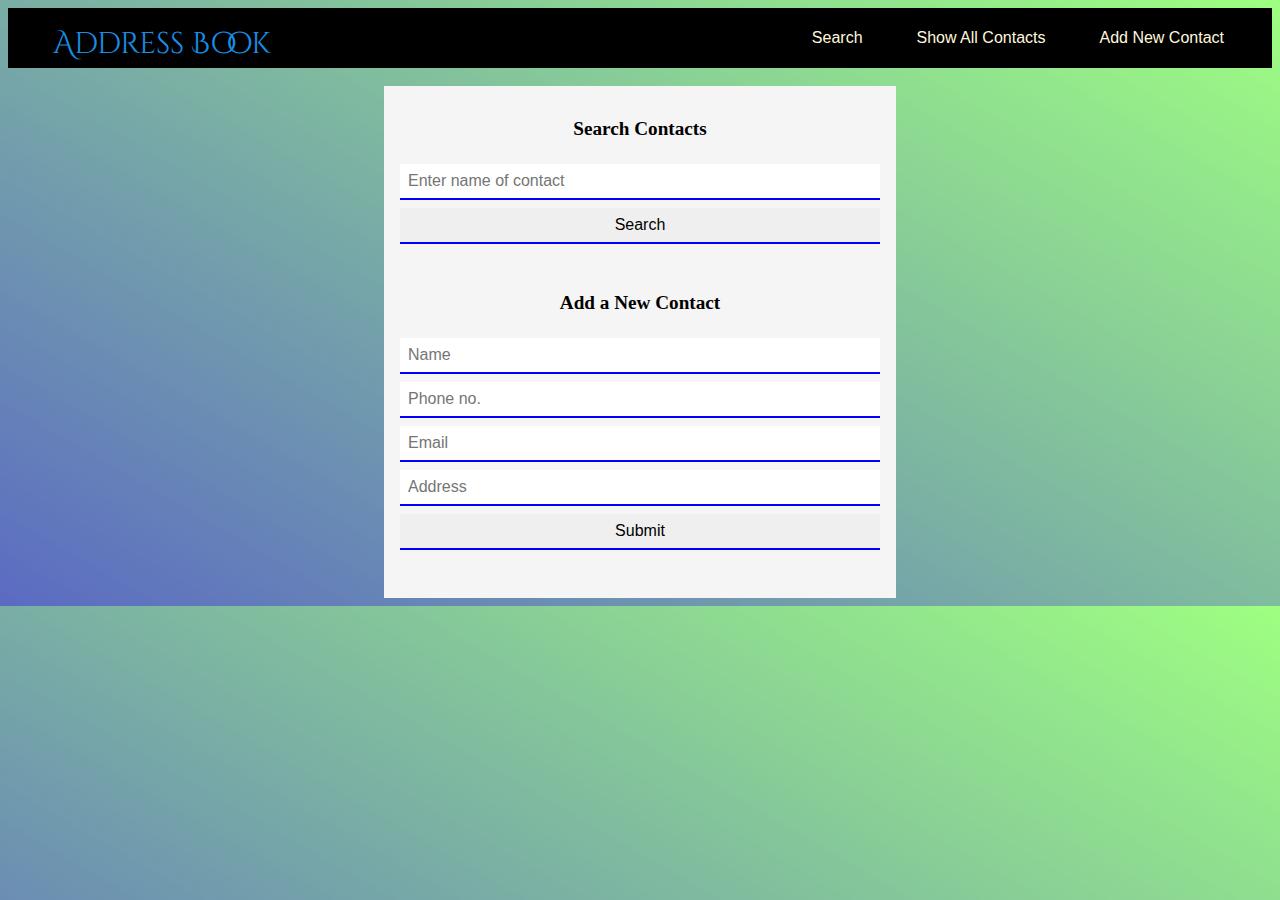
<file: index.html>
<!DOCTYPE html>
<html lang="en">

<head>
    <meta charset="UTF-8">
    <meta http-equiv="X-UA-Compatible" content="IE=edge">
    <meta name="viewport" content="width=device-width, initial-scale=1.0">
    <title>Address Book</title>
    <link rel="stylesheet" href="q1.css">
    <link rel="preconnect" href="https://fonts.googleapis.com">
    <link rel="preconnect" href="https://fonts.googleapis.com">
    <link rel="preconnect" href="https://fonts.gstatic.com" crossorigin>
    <link href="https://fonts.googleapis.com/css2?family=Cinzel+Decorative&display=swap" rel="stylesheet">
</head>


<body>
     <div class="navbar">
        <div class="adb"><a href="./index.html">Address Book</a></div>
        <div>
            <ul>
                <li><a href="./search.html">Search</a></li>
                <li><a href="./all.html">Show All Contacts</li>
                    <li><a href="./add.html">Add New Contact</a></li>
            </ul>
        </div>
    
    </div>
    

<br>

    <div id="search-panel" class="panel">
        <h2>Search Contacts</h2>
        <form id="search" action="#">

            <div id="results"></div>
            <div>
                <label>
                    <input type="text" name="search" id="search" placeholder="Enter name of contact" />
                </label>
            </div>

            <div id="submit ">
                <input type="submit" value="Search" />
            </div>
        </form>
    </div>

    
    <div id="contact-panel" class="panel">
        <form id="contact" action="#">

            <h2>Add a New Contact</h2>
            <div>

                <label>
                    <input type="text" name="person" id="name" placeholder="Name" />
                </label>

                <label>
                    <input type="text" name="phone" id="phone" placeholder="Phone no." />
                </label>

                <label>
                    <input type="text" name="email" id="email" placeholder="Email" />
                </label>

                <label> 
                    <input type="text" name="address" id="address" placeholder="Address" />
                </label>
            </div>

            <div id="submit2">
                <input type="submit" value="Submit" />
            </div>
        </form>
    </div>


    <div id="show-panel" class="panel"></div>
   
</body>

</html>
</file>
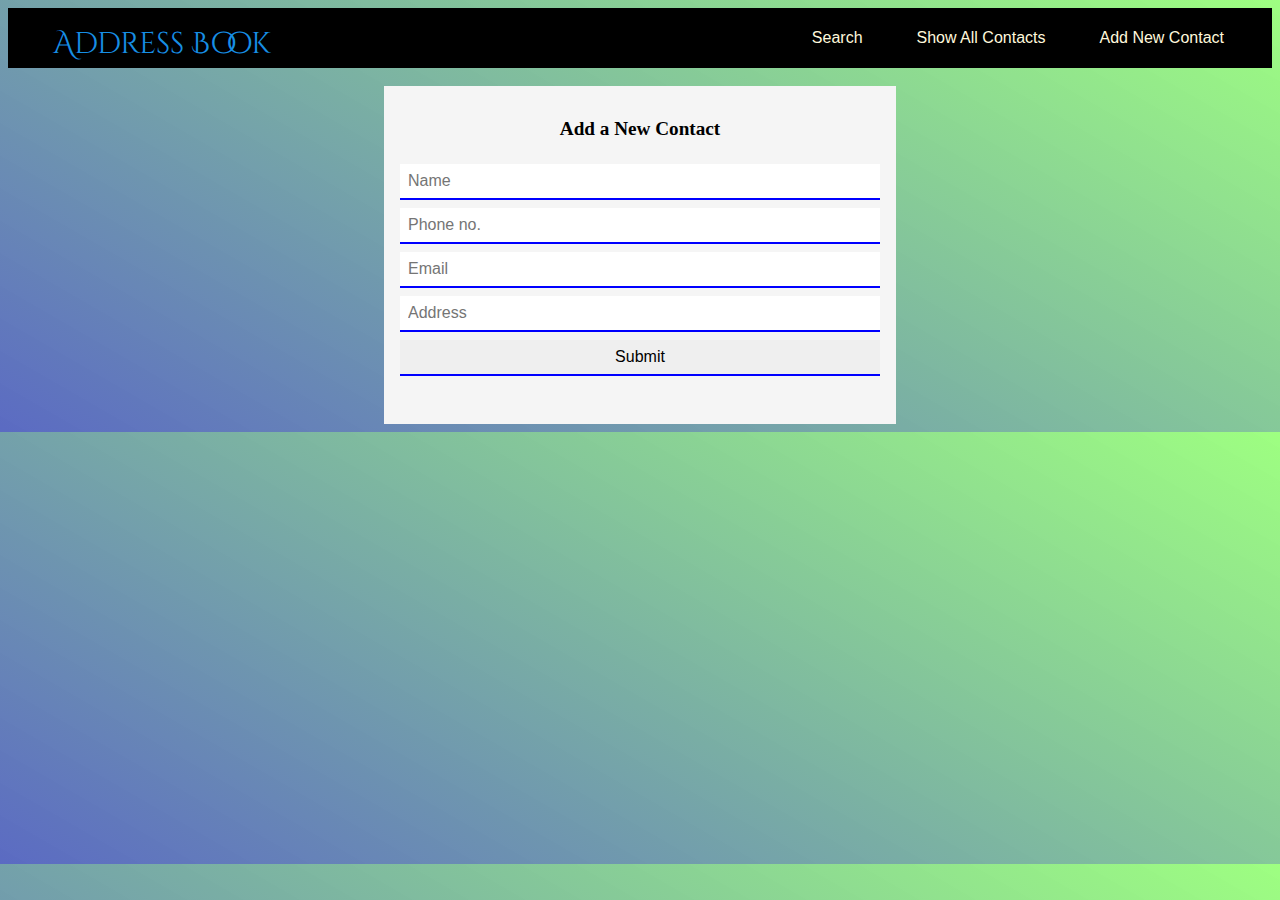
<file: add.html>
<!DOCTYPE html>
<html lang="en">

<head>
    <meta charset="UTF-8">
    <meta http-equiv="X-UA-Compatible" content="IE=edge">
    <meta name="viewport" content="width=device-width, initial-scale=1.0">
    <title>Address Book</title>
    <link rel="stylesheet" href="q3.css">
    <link rel="preconnect" href="https://fonts.googleapis.com">
    <link rel="preconnect" href="https://fonts.googleapis.com">
    <link rel="preconnect" href="https://fonts.gstatic.com" crossorigin>
    <link href="https://fonts.googleapis.com/css2?family=Cinzel+Decorative&display=swap" rel="stylesheet">
</head>


<body>
     <div class="navbar">
        <div class="adb"><a href="./index.html">Address Book</a></div>
        
        <div>
            <ul>
                <li><a href="./search.html">Search</a></li>
                <li><a href="./all.html">Show All Contacts</li>
                    <li>Add New Contact</a></li>
            </ul>
        </div>
    
    </div>
    

<br>


    
    <div id="contact-panel" class="panel">
        <form id="contact" action="#">

            <h2>Add a New Contact</h2>
            <div>

                <label>
                    <input type="text" name="person" id="name" placeholder="Name" />
                </label>

                <label>
                    <input type="text" name="phone" id="phone" placeholder="Phone no." />
                </label>

                <label>
                    <input type="text" name="email" id="email" placeholder="Email" />
                </label>

                <label> 
                    <input type="text" name="address" id="address" placeholder="Address" />
                </label>
            </div>

            <div id="submit2">
                <input type="submit" value="Submit" />
            </div>
        </form>
    </div>


    <div id="show-panel" class="panel"></div>
   
</body>

</html>
</file>
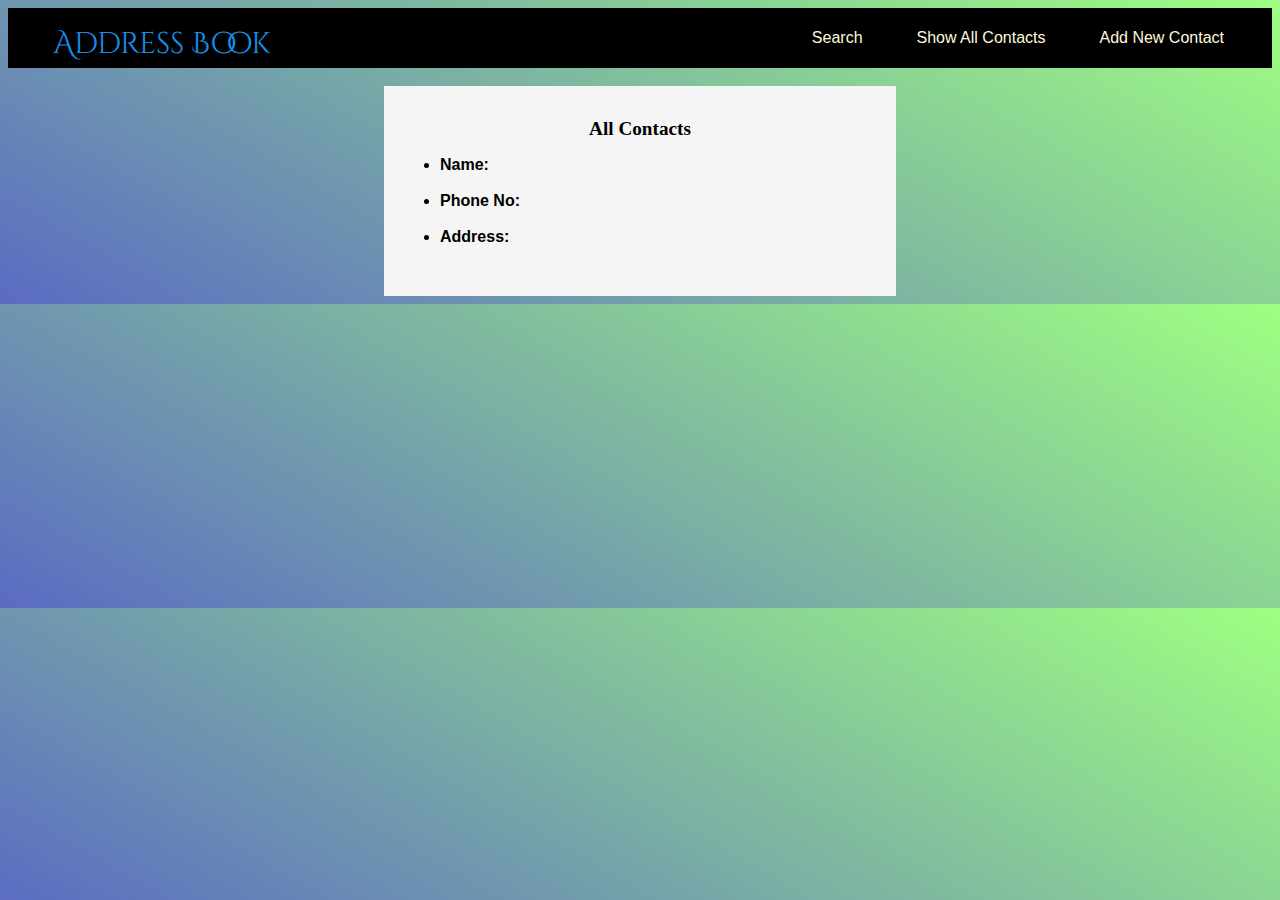
<file: all.html>
<!DOCTYPE html>
<html lang="en">

<head>
    <meta charset="UTF-8">
    <meta http-equiv="X-UA-Compatible" content="IE=edge">
    <meta name="viewport" content="width=device-width, initial-scale=1.0">
    <title>Address Book</title>
    <link rel="stylesheet" href="q1.css">
    <link rel="preconnect" href="https://fonts.googleapis.com">
    <link rel="preconnect" href="https://fonts.googleapis.com">
    <link rel="preconnect" href="https://fonts.gstatic.com" crossorigin>
    <link href="https://fonts.googleapis.com/css2?family=Cinzel+Decorative&display=swap" rel="stylesheet">
</head>


<body>
     <div class="navbar">
         <div class="adb"><a href="./index.html">Address Book</a></div>
        
        <div>
            <ul>
                <li><a href="./search.html">Search</a></li>
                <li>Show All Contacts</li>
                <li><a href="./add.html">Add New Contact</a></li>
            </ul>
        </div>
    
    </div>
    

<br>

<div id="contact-panel" class="panel">
    
        <h2>All Contacts</h2>
       <ul  class="allc">
        <li><b>Name: </b></li>
        <br>
        <li><b>Phone No: </b></li>
        <br>
        <li><b>Address: </b></li>
        <br>
       </ul>

</body>
</html>
</file>
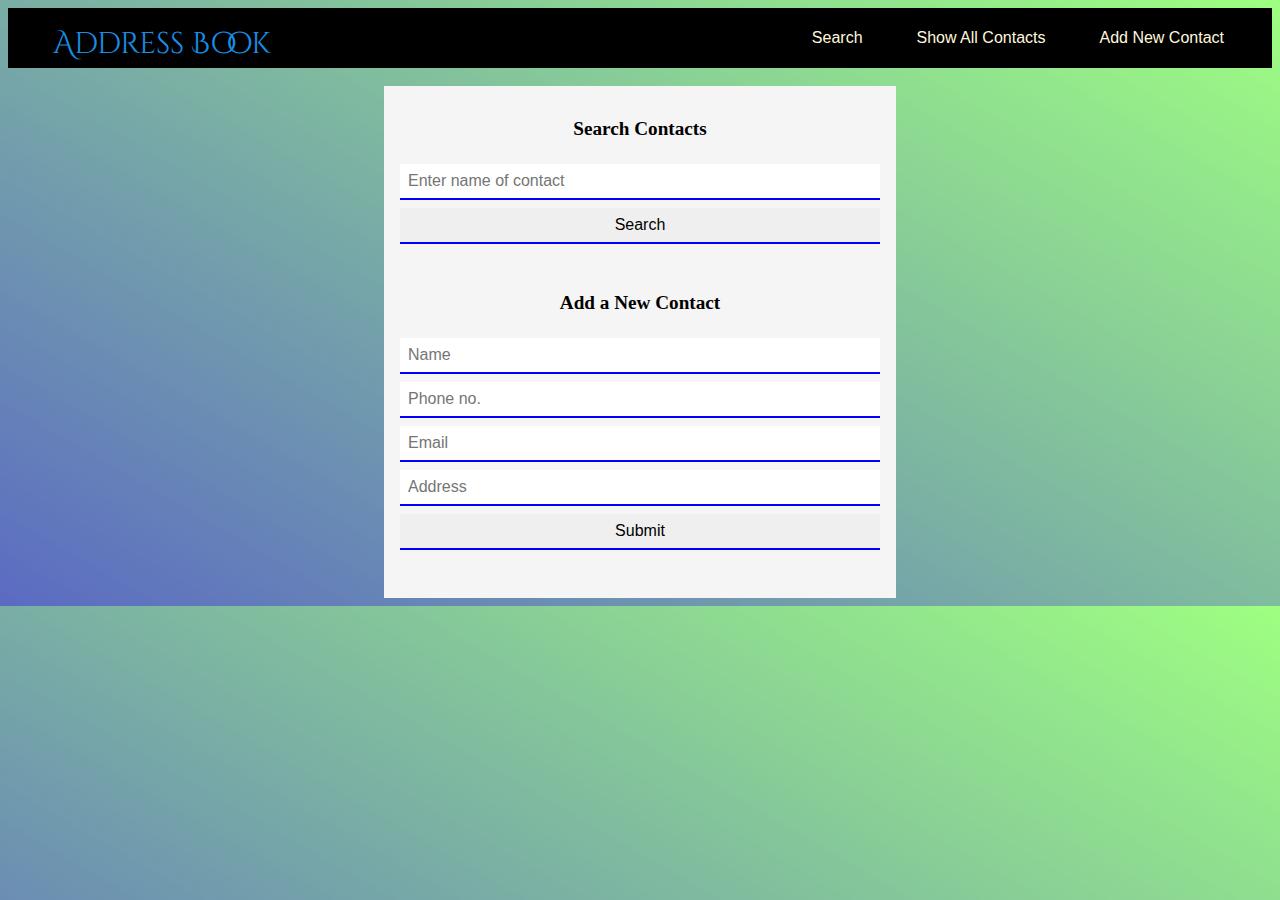
<file: project.html>
<!DOCTYPE html>
<html lang="en">

<head>
    <meta charset="UTF-8">
    <meta http-equiv="X-UA-Compatible" content="IE=edge">
    <meta name="viewport" content="width=device-width, initial-scale=1.0">
    <title>Address Book</title>
    <link rel="stylesheet" href="q1.css">
    <link rel="preconnect" href="https://fonts.googleapis.com">
    <link rel="preconnect" href="https://fonts.googleapis.com">
    <link rel="preconnect" href="https://fonts.gstatic.com" crossorigin>
    <link href="https://fonts.googleapis.com/css2?family=Cinzel+Decorative&display=swap" rel="stylesheet">
</head>


<body>
     <div class="navbar">
        <div class="adb"><a href="./project.html">Address Book</a></div>
        <div>
            <ul>
                <li><a href="./search.html">Search</a></li>
                <li><a href="./all.html">Show All Contacts</li>
                    <li><a href="./add.html">Add New Contact</a></li>
            </ul>
        </div>
    
    </div>
    

<br>

    <div id="search-panel" class="panel">
        <h2>Search Contacts</h2>
        <form id="search" action="#">

            <div id="results"></div>
            <div>
                <label>
                    <input type="text" name="search" id="search" placeholder="Enter name of contact" />
                </label>
            </div>

            <div id="submit ">
                <input type="submit" value="Search" />
            </div>
        </form>
    </div>

    
    <div id="contact-panel" class="panel">
        <form id="contact" action="#">

            <h2>Add a New Contact</h2>
            <div>

                <label>
                    <input type="text" name="person" id="name" placeholder="Name" />
                </label>

                <label>
                    <input type="text" name="phone" id="phone" placeholder="Phone no." />
                </label>

                <label>
                    <input type="text" name="email" id="email" placeholder="Email" />
                </label>

                <label> 
                    <input type="text" name="address" id="address" placeholder="Address" />
                </label>
            </div>

            <div id="submit2">
                <input type="submit" value="Submit" />
            </div>
        </form>
    </div>


    <div id="show-panel" class="panel"></div>
   
</body>

</html>
</file>
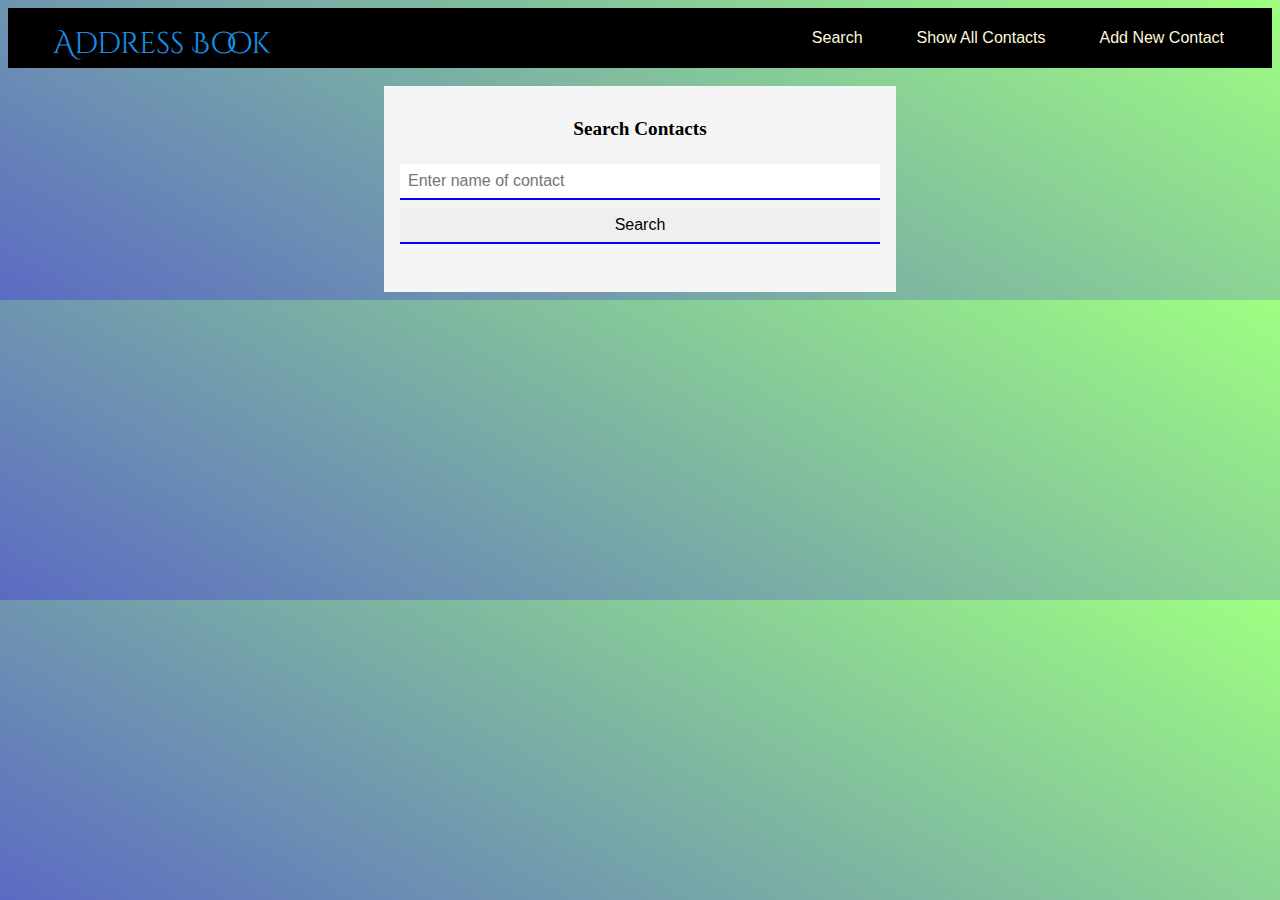
<file: search.html>
<!DOCTYPE html>
<html lang="en">

<head>
    <meta charset="UTF-8">
    <meta http-equiv="X-UA-Compatible" content="IE=edge">
    <meta name="viewport" content="width=device-width, initial-scale=1.0">
    <title>Address Book</title>
    <link rel="stylesheet" href="q2.css">
    <link rel="preconnect" href="https://fonts.googleapis.com">
    <link rel="preconnect" href="https://fonts.googleapis.com">
    <link rel="preconnect" href="https://fonts.gstatic.com" crossorigin>
    <link href="https://fonts.googleapis.com/css2?family=Cinzel+Decorative&display=swap" rel="stylesheet">
</head>


<body>
     <div class="navbar">
        <div class="adb"><a href="./index.html">Address Book</a></div>
        
        <div>
            <ul>
                <li>Search</a></li>
                <li><a href="./all.html">Show All Contacts</li>
                <li><a href="./search.html">Add New Contact</a></li>
            </ul>
        </div>
    
    </div>
    

<br>

    <div id="search-panel" class="panel">
        <h2>Search Contacts</h2>
        <form id="search" action="#">

            <div id="results"></div>
            <div>
                <label>
                    <input type="text" name="search" id="search" placeholder="Enter name of contact" />
                </label>
            </div>

            <div id="submit ">
                <input type="submit" value="Search" />
            </div>
        </form>
    </div>

  


    <div id="show-panel" class="panel"></div>
   
</body>

</html>
</file>
<file: q1.css>
body 
{
  font-family: sans-serif;
  background: linear-gradient(30deg, rgba(0, 24, 161, 0.645) 0%, rgba(62, 255, 4, 0.5) 100%);
}

h2 
{
  font-size: 1.2em;
  text-align: center;
  font-family:'Times New Roman', Times, serif
}

.navbar 
{
  color:rgb(84, 188, 133);
}
a{
  color:cornsilk;
  text-decoration: none;
}
.navbar ul
{
  display:flex;
  background-color: black;
  color: cornsilk;
  font-weight: 320;
  font-family:'Gill Sans', 'Gill Sans MT', Calibri, 'Trebuchet MS', sans-serif; 
  padding:21px;
  justify-content: right;
  list-style:none ;

}

.adb
{
  position: absolute;
  margin-top: 1.8vh;
  margin-left: 5vh;
  font-size: 30px;
  font-weight: 320;
  font-family:'Cinzel Decorative';
 


}
.adb a
{
  color:rgb(23, 142, 228);
}

.navbar li
{
   margin:0 2px;
   padding:0 25px;
   list-style: none;
}

.navbar ul li:hover
{
 color:rgb(134, 254, 254);
 font-size: large;
 font-weight: 500;
}
.navbar ul a:hover
{
  color:cyan;
}
.navbar ul li:active
{
 color:rgb(134, 254, 146);

}

.panel 
{
  background: whitesmoke;
  padding: 1em;
  width: 92.5%;
  margin: auto;
  max-width: 30em;
}


input 
{
  width: 100%;
  box-sizing: border-box;
  font-size: 1em;
  margin-top: 0.5em;
  padding: 0.5em;
  border: none;
  border-bottom: 2px solid blue;
  outline: none;
}

.navbar ul 
{
  text-decoration: none;
  display: flex;
  margin: auto;
  list-style-type: none;
}
</file>
<file: q3.css>
body 
{
  font-family: sans-serif;
  background: linear-gradient(30deg, rgba(0, 24, 161, 0.645) 0%, rgba(62, 255, 4, 0.5) 100%);
}

h2 
{
  font-size: 1.2em;
  text-align: center;
  font-family:'Times New Roman', Times, serif
}

.navbar
{
  color:rgb(99, 23, 180);
}
a{
  color:cornsilk;
  text-decoration: none;
}
.navbar ul
{
  display:flex;
  background-color: black;
  color: cornsilk;
  font-weight: 320;
  font-family:'Gill Sans', 'Gill Sans MT', Calibri, 'Trebuchet MS', sans-serif; 
  padding:21px;
  justify-content: right;
  list-style:none ;

}

.adb
{
  position: absolute;
  margin-top: 1.8vh;
  margin-left: 5vh;
  font-size: 30px;
  font-weight: 320;
  font-family:'Cinzel Decorative'
  

}
.adb a
{
  color:rgb(23, 142, 228);
}
.navbar li
{
   margin:0 2px;
   padding:0 25px;
   list-style: none;
}

.navbar ul li:hover
{
 color:rgb(134, 254, 254);
 font-size: large;
 font-weight: 500;
}
.navbar ul a:hover
{
  color:cyan;
}
.navbar ul li:active
{
 color:rgb(134, 254, 146);

}

.panel 
{
  background: whitesmoke;
  padding: 1em;
  width: 92.5%;
  margin: auto;
  max-width: 30em;
}


input 
{
  width: 100%;
  box-sizing: border-box;
  font-size: 1em;
  margin-top: 0.5em;
  padding: 0.5em;
  border: none;
  border-bottom: 2px solid blue;
  outline: none;
}

.navbar ul 
{
  text-decoration: none;
  display: flex;
  margin: auto;
  list-style-type: none;
}
</file>
<file: q2.css>
body 
{
  font-family: sans-serif;
  background: linear-gradient(30deg, rgba(0, 24, 161, 0.645) 0%, rgba(62, 255, 4, 0.5) 100%);
}

h2 
{
  font-size: 1.2em;
  text-align: center;
  font-family:'Times New Roman', Times, serif
}

.navbar
{
  color:rgb(99, 23, 180);
}
a{
  color:cornsilk;
  text-decoration: none;
}
.navbar ul
{
  display:flex;
  background-color: black;
  color: cornsilk;
  font-weight: 320;
  font-family:'Gill Sans', 'Gill Sans MT', Calibri, 'Trebuchet MS', sans-serif; 
  padding:21px;
  justify-content: right;
  list-style:none ;

}

.adb
{
  position: absolute;
  margin-top: 1.8vh;
  margin-left: 5vh;
  font-size: 30px;
  font-weight: 320;
  font-family:'Cinzel Decorative'
  

}
.adb a
{
  color:rgb(23, 142, 228);
}
.navbar li
{
   margin:0 2px;
   padding:0 25px;
   list-style: none;
}

.navbar ul li:hover
{
 color:rgb(134, 254, 254);
 font-size: large;
 font-weight: 500;
}
.navbar ul a:hover
{
  color:cyan;
}
.navbar ul li:active
{
 color:rgb(134, 254, 146);

}

.panel 
{
  background: whitesmoke;
  padding: 1em;
  width: 92.5%;
  margin: auto;
  max-width: 30em;
}


input 
{
  width: 100%;
  box-sizing: border-box;
  font-size: 1em;
  margin-top: 0.5em;
  padding: 0.5em;
  border: none;
  border-bottom: 2px solid blue;
  outline: none;
}

.navbar ul 
{
  text-decoration: none;
  display: flex;
  margin: auto;
  list-style-type: none;
}
</file>
